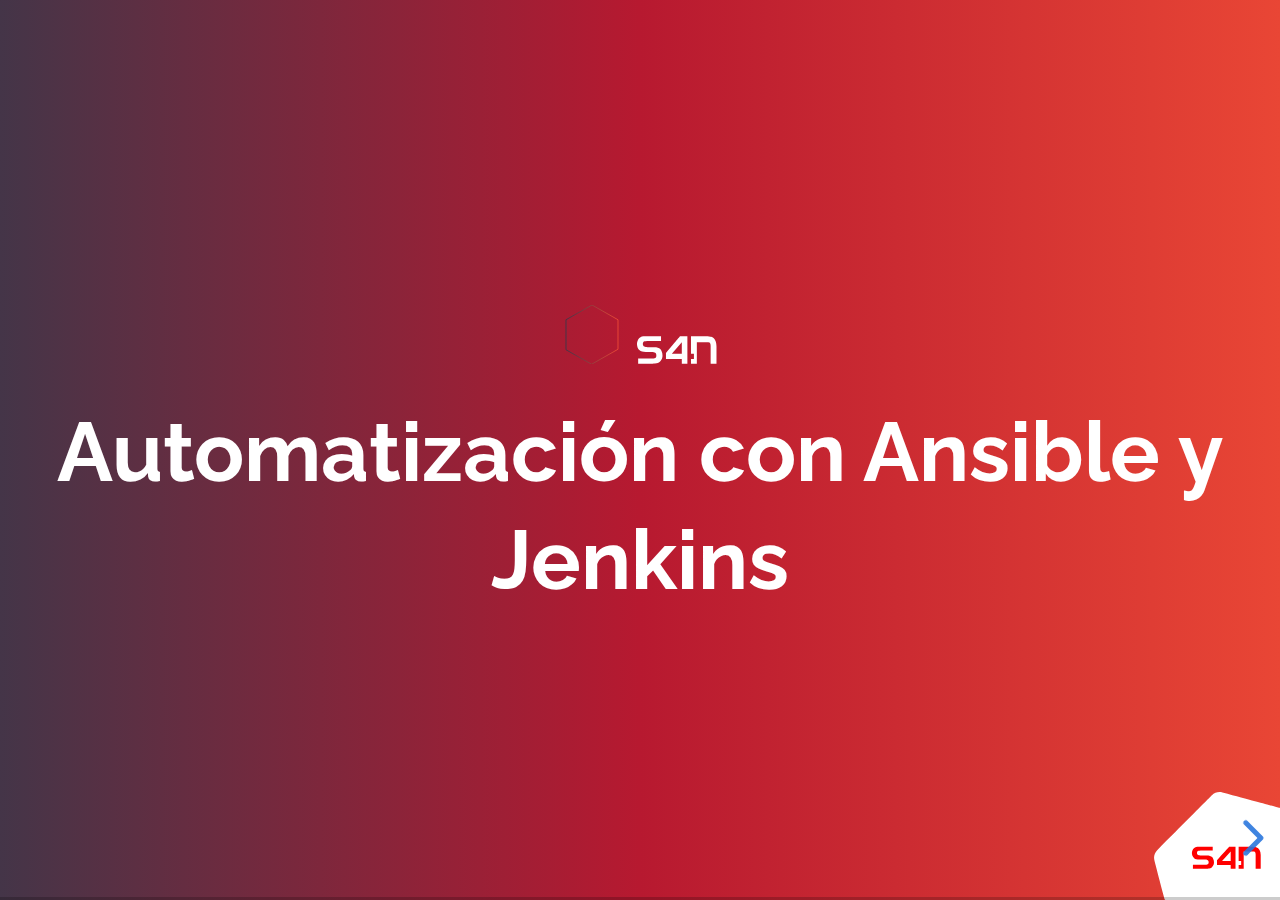
<file: slides/index.html>
<!doctype html>
<html>
	<head>
		<meta charset="utf-8">
		<meta name="viewport" content="width=device-width, initial-scale=1.0, maximum-scale=1.0, user-scalable=no">

		<title>S4N</title>

		<link rel="stylesheet" href="css/reveal.css">
		<link rel="stylesheet" href="css/theme/seven.css">

		<!-- Theme used for syntax highlighting of code -->
		<link rel="stylesheet" href="lib/css/zenburn.css">
		<link rel="stylesheet" href="custom/css/cssimages.css">

		<!-- Printing and PDF exports -->
		<script>
			var link = document.createElement( 'link' );
			link.rel = 'stylesheet';
			link.type = 'text/css';
			link.href = window.location.search.match( /print-pdf/gi ) ? 'css/print/pdf.css' : 'css/print/paper.css';
			document.getElementsByTagName( 'head' )[0].appendChild( link );
		</script>
	</head>
	<body>
		<div id="left"></div>
		<div id="right"></div>
		<div id="top"></div>
		<div id="bottom"></div>
		<div class="reveal">
			<div class="slides">

                <section data-background="url('images/logo_esquina_intro_end.svg'), linear-gradient(to right, #443548, #b71930, #e94635)" data-background-position="right bottom" data-background-repeat="no-repeat">
					<img class="no-border" width="5%" src="images/rombo.svg" />
					<img class="no-border" width="7%" src="images/s4n.svg" />
					<h2 class="white-font"><b>Automatización con Ansible y Jenkins</b></h2>
				</section>

                <!--Presentadores-->
                <section data-background="url('images/logo_esquina.svg')" data-background-position="right bottom" data-background-repeat="no-repeat">
                    <section>
                        <img style="float: left" class="no-border"  width="7%" src="images/rombo.svg" />
                        <h3 style="float: left">Presentadores</h3>
                    </section>
                    <section>
                        <h3>David Montaño</h3>
                        <p><ul>
                        <li>Linux fan</li>
                        <li>Share Knowledge!</li>
                        <li>*New message from David Montaño: We should learn Pony*</li>
                    </ul></p>
                        <img class="no-border" src="images/us/info-david.png" width="25%" />
                    </section>
                    <section>
                        <h3>Leonardo Quiñonez</h3>
                        <p><ul>
                        <li>Learn learn learn</li>
                        <li>Ops Expertise and hidden Iron Man </li>
                        <li>Maybe we have to think about Ops from the beginning</li>
                    </ul></p>
                        <img class="no-border" src="images/us/info-leonardo.png" width="25%" />
                    </section>
                    <section>
                        <h3>Natalia Parrado</h3>
                        <p><ul>
                        <li>"But but...can I bash-it?"</li>
                        <li>I need another alias</li>
                        <li>Kittens!!!</li>
                    </ul></p>
                        <img class="no-border" src="images/us/info-natalia.jpg" width="25%" />
                    </section>
                </section>

                <!--Contenido-->
                <section data-background="url('images/logo_esquina.svg')" data-background-position="right bottom" data-background-repeat="no-repeat">
                    <section>
                        <img style="float: left" class="no-border"  width="7%" src="images/rombo.svg" />
                        <h3 style="float: left">Contenido</h3>
                    </section>
                    <section>
                        <h3>De qué hablaremos?</h3>
                        <p><ul>
                        <li>Continuous Delivery</li>
                        <li>Deployment Pipelines</li>
                        <li>Jenkins</li>
                        <li>Ansible</li>
                    </ul></p>
                </section>
                </section>

                <!--Continuous Delivery-->
                <section data-background="url('images/logo_esquina.svg')" data-background-position="right bottom" data-background-repeat="no-repeat">
                    <section>
                        <img style="float: left" class="no-border"  width="7%" src="images/rombo.svg" />
                        <h3>Continuous Delivery</h3>
                        <p><ul>
                        <li>Source Code</li>
                        <li>Infrastructure as Code</li>
                        <li>Configuration Management</li>
                        <li>Data as Code</li>
                    </ul></p>
                    </section>
                    <section>
                        <h4>Source Code</h4>
                        <img class="no-border" width="100%" src="images/theory/repo-source-code.png" />
                    </section>
                    <section>
                        <h4>Infrastructure as Code</h4>
                        <ul style="font-size: 0.7em;">
                            <li>Ambientes manejados de forma programática</li>
                            <li>Procesos de despliegue repetibles</li>
                            <li>Menores errores</li>
                        </ul>
                        <img class="no-border" width="80%" src="images/theory/infra-as-code.png" />
                    </section>
                    <section>
                        <h4>Configuration Management</h4>
                        <ul style="font-size: 0.7em;">
                            <li>No es suficiente con aprovisionar recursos computacionales de forma repetible.</li>
                            <li>Necesitamos versionar cambios que se hacen por ambiente a nivel de configuración y que estos cambios sean los adecuados para nuestras aplicaciones.</li>
                        </ul>
                        <img class="no-border" width="80%" src="images/theory/config-as-code.png" />
                    </section>
                    <section>
                        <h4>Data as Code</h4>
                        <p>NPI</p>
                    </section>
                </section>

                <!--Pipelines-->
                <section data-background="url('images/logo_esquina.svg')" data-background-position="right bottom" data-background-repeat="no-repeat">

                    <section>
                        <img style="float: left" class="no-border"  width="7%" src="images/rombo.svg" />
                        <h3 style="float: left">Pipelines</h3>
                    </section>

                    <section>
                        <h3>Code Pipelines</h3>
                        <p style="font-size: 1.0em;">¿Qué nos permiten?</p>
                        <p><ul style="font-size: 0.7em;">
                        <li>Construir, probar y evolucionar sistemas de una forma predecible y controlada</li>
                        <li>Recibir una retroalimentación temprana sobre los errores que se puedan introducir en nuestro código</li>
                        <li>Pero se enfocan en equipos de desarrollo pricipalmente</li>
                    </ul></p>
                    </section>

                    <section>
                        <h3>Code Pipelines</h3>
                        <p style="font-size: 0.7em;">Esto ya no es suficiente</p>
                        <img class="no-border" width="100%" src="images/theory/ci-pipeline.png" />
                    </section>

                    <section>
                        <h3>Code Pipelines</h3>
                        <p style="font-size: 1.0em;">¿Qué sucede después de CI?</p>
                        <p><ul style="font-size: 0.7em;">
                        <li>Un porcentaje de pruebas manuales</li>
                        <li>Ambientes no controlados y no replicables</li>
                        <li>Ambientes que toman mucho tiempo en estar listos</li>
                        <li>Ambientes con alcance local muy diferentes a lo que podría ser producción</li>
                        <li>Requerimientos no funcionales?</li>
                    </ul></p>
                    </section>

                    <section>
                        <h3>Deployment Pipelines</h3>
                        <img class="no-border" width="100%" src="images/theory/deployment-pipeline.png" />
                    </section>

                </section>

                <!--Jenkins-->
                <section data-background="url('images/logo_esquina.svg')" data-background-position="right bottom" data-background-repeat="no-repeat">

                    <section>
                        <img style="float: left" class="no-border"  width="7%" src="images/rombo.svg" />
                        <h3 style="float: left">Jenkins</h3>
                    </section>

                    <section>
                        <h3>Plugins</h3>
                        <p style="font-size: 1.0em;">
                            Facilitan integración con varias herramientas
                        <ul style="font-size: 0.7em;">
                            <li>Desarrollo: gradle, ant, maven</li>
                            <li>Integración Contínua: pipelines</li>
                            <li>Despliegue Continuo: ssh</li>
                        </ul>
                        </p>
                    </section>

                    <section>
                        <h3>Interfaz Web Para Scripts</h3>
                        <p style="font-size: 0.8em;">
                            Ansible puede ser configurable por interfaz por ejemplo
                        </p>
                        <img class="no-border" width="100%" src="images/jenkins/ansible-plugin.png" />
                    </section>

                    <section>
                        <h3>Algunos problemas</h3>
                        <p style="float: left;font-size: 0.8em;">Versionamiento de lógica
                        <ul style="font-size: 0.7em;">
                            <li>¿Cómo deberían manejarse los backups?</li>
                            <li>¿Debería tenerse un repositorio con todos los archivos de Jenkins? 1G?</li>
                            <li>¿Si tenemos un repositorio con solamente los jobs cómo manejamos la configuración de plugins?</li>
                            <li>¿En qué medida se ve aumentada la complejidad del sistema cuando tenemos un despliegue en clúster?</li>
                            <li>Algunos plugins pueden usar bastante memoria RAM</li>
                        </ul>
                        <!--<img class="no-border" width="100%" src="images/jenkins/ansible-plugin.png" />-->
                        </p>
                    </section>

                </section>

                <!--Ansible-->
                <section data-background="url('images/logo_esquina.svg')" data-background-position="right bottom" data-background-repeat="no-repeat">

                    <section>
                        <img style="float: left" class="no-border"  width="7%" src="images/rombo.svg" />
                        <h3 style="float: left">Ansible</h3>
                    </section>

                    <section>
                        <h3>Configuration as Code</h3>
                        <p style="font-size: 1.0em;">
                        <ul style="font-size: 0.7em;">
                            <li>Configuración de servidores remotos desde un host central</li>
                            <li>SSH y Python (no usa agentes)</li>
                            <li>Definimos playbooks en formato YAML</li>
                        </ul>
                        </p>
                        <img class="no-border" src="images/ansible/ansible-definition.png" width="70%" />
                    </section>

                    <section>
                        <h3>Inventarios</h3>
                        <p style="font-size: 1.0em;">
                        <ul style="font-size: 0.7em;">
                            <li>Nos permiten definir hosts sobre los que se ejecutan las tareas</li>
                            <li>Podemos agrupar esos hosts en grupos</li>
                            <li>Estáticos o dinámicos (por ejemplo cuando usamos ansible con servidores en la nube)</li>
                        </ul>
                        </p>
                        <img class="no-border" src="images/ansible/ansible-inventories.png" width="60%" />
                    </section>

                    <section>
                        <h3>Variables</h3>
                        <p style="font-size: 1.0em;">
                        <ul style="font-size: 0.7em;">
                            <li>Declaradas globalmente</li>
                            <li>Declaradas por grupo específico</li>
                            <li>Declaradas por host</li>
                            <li>Declaradas en playbooks</li>
                        </ul>
                        </p>
                        <img class="no-border" src="images/ansible/ansible-variables.png" width="100%" />
                    </section>

                    <section>
                        <h3>Playbooks, Roles y Tasks</h3>
                        <p style="font-size: 1.0em;">
                        <ul style="font-size: 0.7em;">
                            <li>Los playbooks son archivos .yml</li>
                            <li>Un playbook agrupa un conjunto de tareas</li>
                            <li>Un playbook define en qué hosts se ejecutan esas tareas</li>
                            <li>Las tareas pueden estar agrupadas en roles (reusabilidad) </li>
                        </ul>
                        </p>
                        <img class="no-border" src="images/ansible/ansible-play-roles-tasks.png" width="50%" />
                    </section>

                </section>

                <!--Alcance de lab-->

                <section data-background="url('images/logo_esquina.svg')" data-background-position="right bottom" data-background-repeat="no-repeat">

                    <section>
                        <img style="float: left" class="no-border"  width="7%" src="images/rombo.svg" />
                        <h3 style="float: left">Demo</h3>
                    </section>

                    <section>
                        <h3>Qué vamos a hacer</h3>
                        <p style="font-size: 1.0em;">
                        <ul style="font-size: 0.7em;">
                        <li>Configuración de blah blah blah blah</li>
                        <li>Más blah blah blah</li>
                        </ul>
                        </p>
                        <!--Deberíamos incluir una imagen de lo que esperamos que quede-->
                    </section>

                    <section>
                        <h3>Inventarios</h3>
                        <p style="font-size: 1.0em;">
                        <ul style="font-size: 0.7em;">
                        <li>Nos permiten definir hosts sobre los que se ejecutan las tareas</li>
                        <li>Podemos agrupar esos hosts en grupos</li>
                        <li>Estáticos o dinámicos (por ejemplo cuando usamos ansible con servidores en la nube)</li>
                        </ul>
                        </p>
                        <img class="no-border" src="images/ansible/ansible-inventories.png" width="60%" />
                    </section>

                    <section>
                        <h3>Variables</h3>
                        <p style="font-size: 1.0em;">
                        <ul style="font-size: 0.7em;">
                            <li>Declaradas globalmente</li>
                            <li>Declaradas por grupo específico</li>
                            <li>Declaradas por host</li>
                            <li>Declaradas en playbooks</li>
                        </ul>
                        </p>
                        <img class="no-border" src="images/ansible/ansible-variables.png" width="100%" />
                    </section>

                    <section>
                        <h3>Playbooks, Roles y Tasks</h3>
                        <p style="font-size: 1.0em;">
                        <ul style="font-size: 0.7em;">
                        <li>Los playbooks son archivos .yml</li>
                        <li>Un playbook agrupa un conjunto de tareas</li>
                        <li>Un playbook define en qué hosts se ejecutan esas tareas</li>
                        <li>Las tareas pueden estar agrupadas en roles (reusabilidad) </li>
                        </ul>
                        </p>
                        <img class="no-border" src="images/ansible/ansible-play-roles-tasks.png" width="50%" />
                    </section>

                </section>

                <!--De aqui en adelante nein-->
				<section data-background="url('images/logo_esquina_intro_end.svg'), linear-gradient(to right, #443548, #b71930, #e94635)" data-background-position="right bottom" data-background-repeat="no-repeat">
					<h1 class="white-font">End</h1>
				</section>

			</div>
		</div>

		<script src="lib/js/head.min.js"></script>
		<script src="js/reveal.js"></script>

		<script>
			// More info about config & dependencies:
			// - https://github.com/hakimel/reveal.js#configuration
			// - https://github.com/hakimel/reveal.js#dependencies
			Reveal.initialize({
				defaultTiming: 120,
				zoomKey: 'shift',
				multiplex: {
					// Example values. To generate your own, see the socket.io server instructions.
					secret: '15173156059638405765', // Obtained from the socket.io server. Gives this (the master) control of the presentation
					id: 'f01ffe0db2f20583', // Obtained from socket.io server
					url: 'http://192.168.6.50:1948' // Location of socket.io server
				},
				dependencies: [
					{ src: 'plugin/markdown/marked.js' },
					{ src: 'plugin/markdown/markdown.js' },
					{ src: 'plugin/zoom-js/zoom.js', async: true },
					{ src: 'plugin/highlight/highlight.js', async: true, callback: function() { hljs.initHighlightingOnLoad(); } },
					{ src: '//cdn.socket.io/socket.io-1.3.5.js', async: true },
					{ src: 'plugin/multiplex/master.js', async: true },
					{ src: 'plugin/notes-server/client.js', async: true },
					{ src: 'plugin/notes/notes.js', async: true }
				]
			});
		</script>
	</body>
</html>
</file>
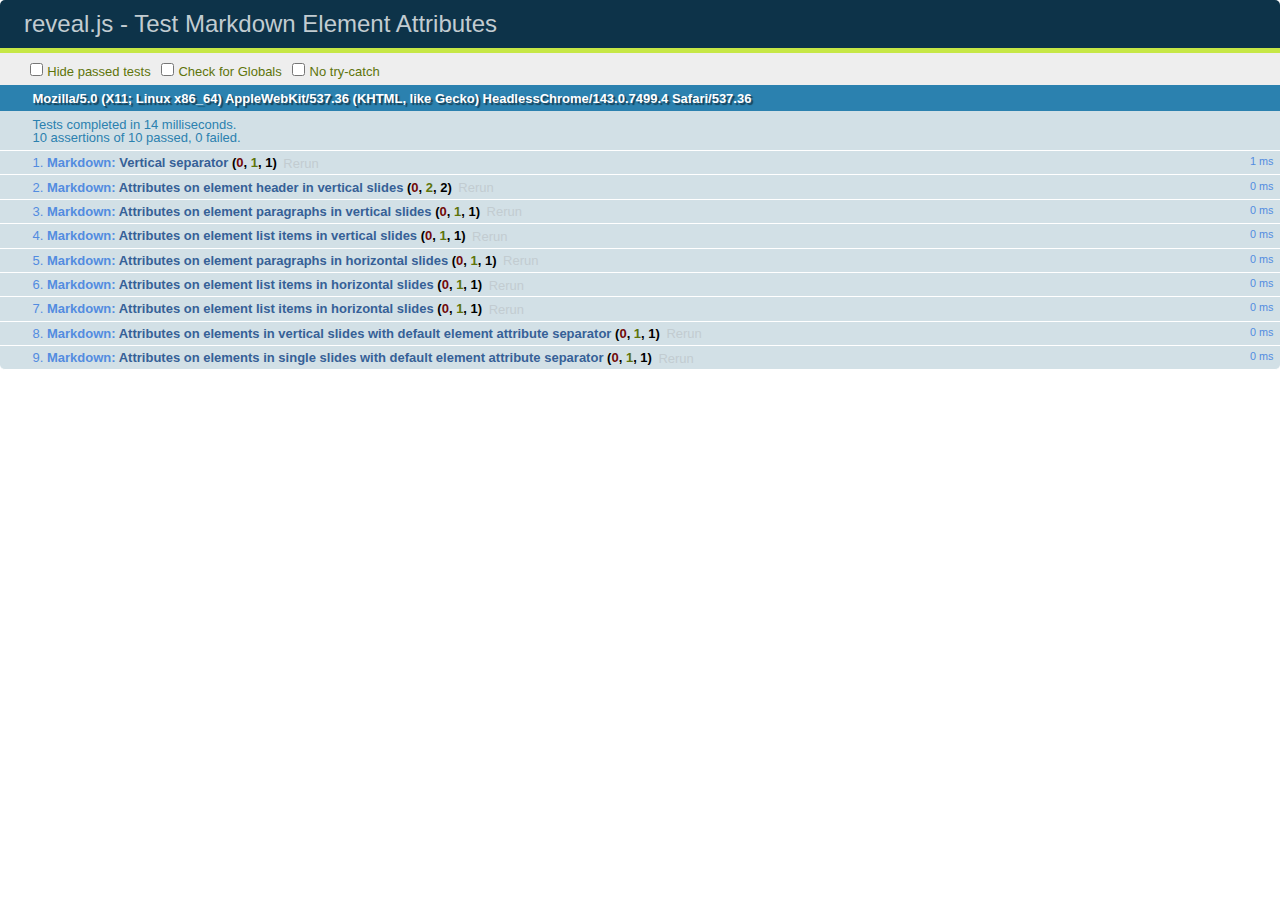
<file: slides/test/test-markdown-element-attributes.html>
<!doctype html>
<html lang="en">

	<head>
		<meta charset="utf-8">

		<title>reveal.js - Test Markdown Element Attributes</title>

		<link rel="stylesheet" href="../css/reveal.css">
		<link rel="stylesheet" href="qunit-1.12.0.css">
	</head>

	<body style="overflow: auto;">

		<div id="qunit"></div>
		<div id="qunit-fixture"></div>

		<div class="reveal" style="display: none;">

			<div class="slides">

				<!-- <section data-markdown="example.md" data-separator="^\n\n\n" data-separator-vertical="^\n\n"></section> -->

				<!-- Slides are separated by newline + three dashes + newline, vertical slides identical but two dashes -->
				<section data-markdown data-separator="^\n---\n$" data-separator-vertical="^\n--\n$" data-element-attributes="{_\s*?([^}]+?)}">>
					<script type="text/template">
						## Slide 1.1
						<!-- {_class="fragment fade-out" data-fragment-index="1"} -->

						--

						## Slide 1.2
						<!-- {_class="fragment shrink"} -->

						Paragraph 1
						<!-- {_class="fragment grow"} -->

						Paragraph 2
						<!-- {_class="fragment grow"} -->

						- list item 1 <!-- {_class="fragment grow"} -->
						- list item 2 <!-- {_class="fragment grow"} -->
						- list item 3 <!-- {_class="fragment grow"} -->


						---

						## Slide 2


						Paragraph 1.2  
						multi-line <!-- {_class="fragment highlight-red"} -->

						Paragraph 2.2 <!-- {_class="fragment highlight-red"} -->

						Paragraph 2.3 <!-- {_class="fragment highlight-red"} -->

						Paragraph 2.4 <!-- {_class="fragment highlight-red"} -->

						- list item 1 <!-- {_class="fragment highlight-green"} -->
						- list item 2<!-- {_class="fragment highlight-green"} -->
						- list item 3<!-- {_class="fragment highlight-green"} -->
						- list item 4
						<!-- {_class="fragment highlight-green"} -->
						- list item 5<!-- {_class="fragment highlight-green"} -->

						Test

						![Example Picture](examples/assets/image2.png)
						<!-- {_class="reveal stretch"} -->

					</script>
				</section>



				<section 	data-markdown data-separator="^\n\n\n"
									data-separator-vertical="^\n\n"
									data-separator-notes="^Note:"
									data-charset="utf-8">
					<script type="text/template">
						# Test attributes in Markdown with default separator
						## Slide 1 Def <!-- .element: class="fragment highlight-red" data-fragment-index="1" -->


						## Slide 2 Def
						<!-- .element: class="fragment highlight-red" -->

					</script>
				</section>

				<section data-markdown>
				  <script type="text/template">
					## Hello world
					A paragraph
					<!-- .element: class="fragment highlight-blue" -->
				  </script>
				</section>

				<section data-markdown>
				  <script type="text/template">
					## Hello world

					Multiple  
					Line
					<!-- .element: class="fragment highlight-blue" -->
				  </script>
				</section>

				<section data-markdown>
				  <script type="text/template">
					## Hello world

					Test<!-- .element: class="fragment highlight-blue" -->

					More Test
				  </script>
				</section>


			</div>

		</div>

		<script src="../lib/js/head.min.js"></script>
		<script src="../js/reveal.js"></script>
		<script src="../plugin/markdown/marked.js"></script>
		<script src="../plugin/markdown/markdown.js"></script>
		<script src="qunit-1.12.0.js"></script>

		<script src="test-markdown-element-attributes.js"></script>

	</body>
</html>
</file>
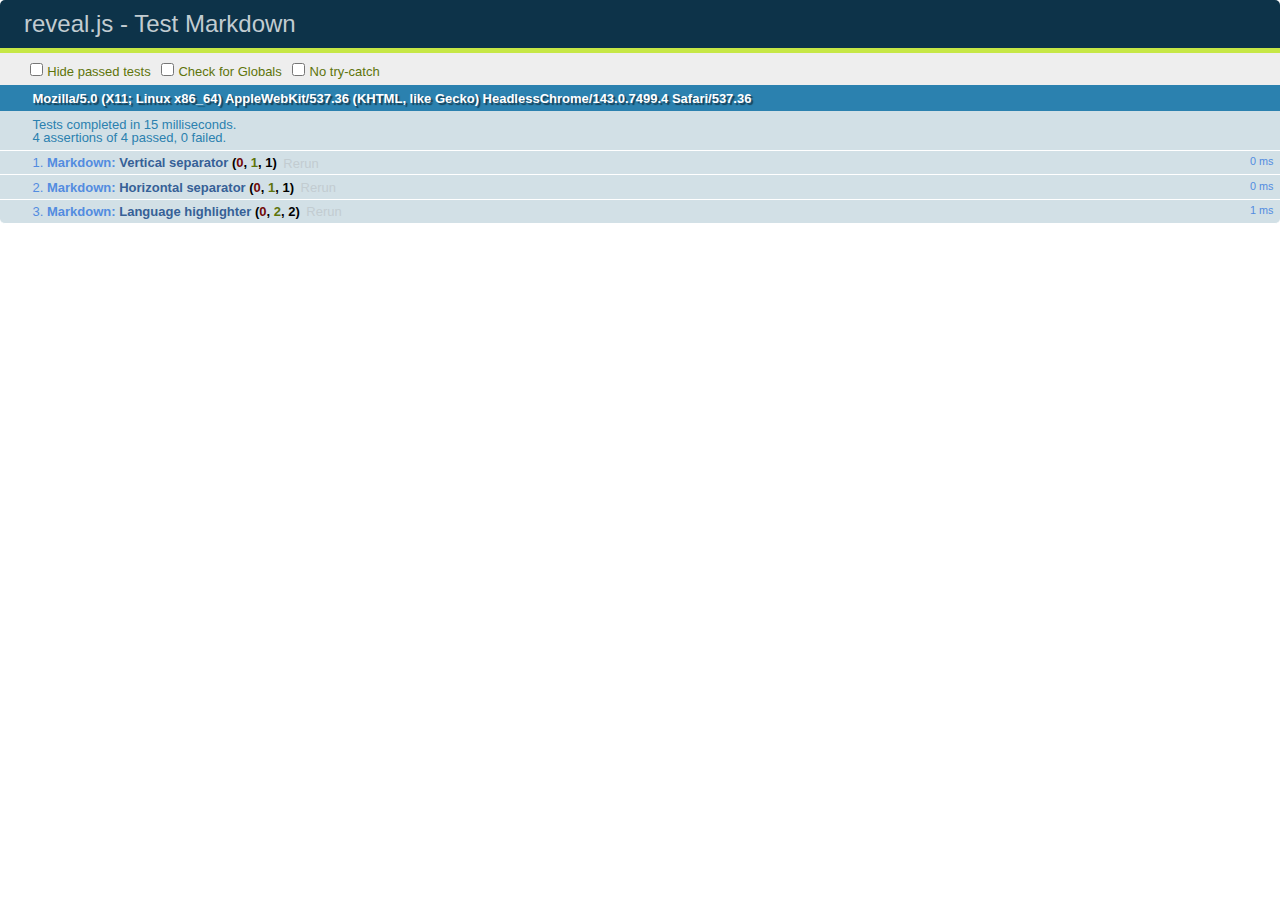
<file: slides/test/test-markdown-external.html>
<!doctype html>
<html lang="en">

	<head>
		<meta charset="utf-8">

		<title>reveal.js - Test Markdown</title>

		<link rel="stylesheet" href="../css/reveal.css">
		<link rel="stylesheet" href="qunit-1.12.0.css">
	</head>

	<body style="overflow: auto;">

		<div id="qunit"></div>
  		<div id="qunit-fixture"></div>

		<div class="reveal" style="display: none;">

			<div class="slides">
				<section data-markdown="simple.md" data-separator="^\n\n\n" data-separator-vertical="^\n\n"></section>
			</div>

		</div>

		<script src="../lib/js/head.min.js"></script>
		<script src="../js/reveal.js"></script>
		<script src="../plugin/highlight/highlight.js"></script>
		<script src="../plugin/markdown/marked.js"></script>
		<script src="../plugin/markdown/markdown.js"></script>
		<script src="qunit-1.12.0.js"></script>

		<script src="test-markdown-external.js"></script>

	</body>
</html>
</file>
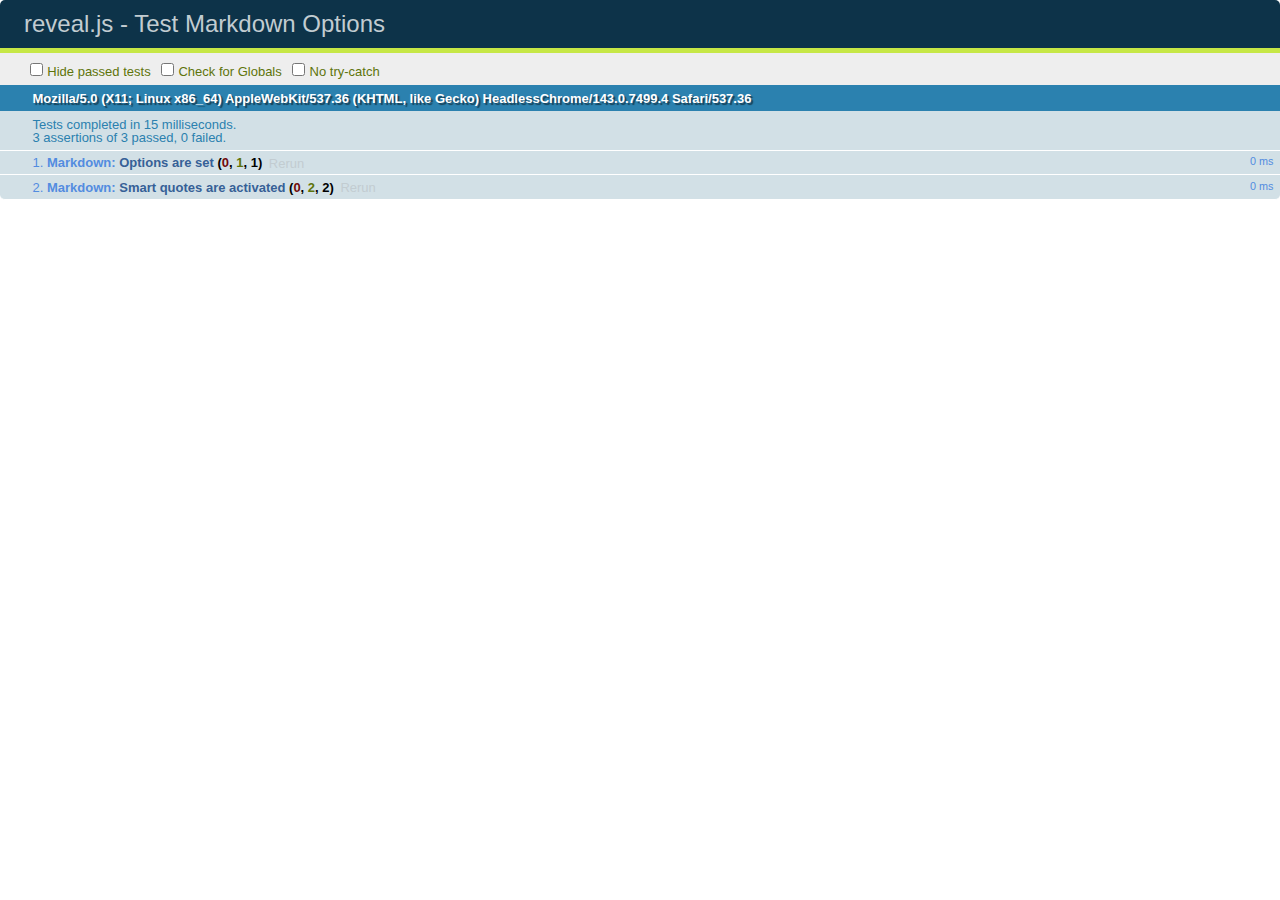
<file: slides/test/test-markdown-options.html>
<!doctype html>
<html lang="en">

	<head>
		<meta charset="utf-8">

		<title>reveal.js - Test Markdown Options</title>

		<link rel="stylesheet" href="../css/reveal.css">
		<link rel="stylesheet" href="qunit-1.12.0.css">
	</head>

	<body style="overflow: auto;">

		<div id="qunit"></div>
		<div id="qunit-fixture"></div>

		<div class="reveal" style="display: none;">

			<div class="slides">

				<section data-markdown>
					<script type="text/template">
						## Testing Markdown Options

						This "slide" should contain 'smart' quotes.
					</script>
				</section>

			</div>

		</div>

		<script src="../lib/js/head.min.js"></script>
		<script src="../js/reveal.js"></script>
		<script src="qunit-1.12.0.js"></script>

		<script src="test-markdown-options.js"></script>

	</body>
</html>
</file>
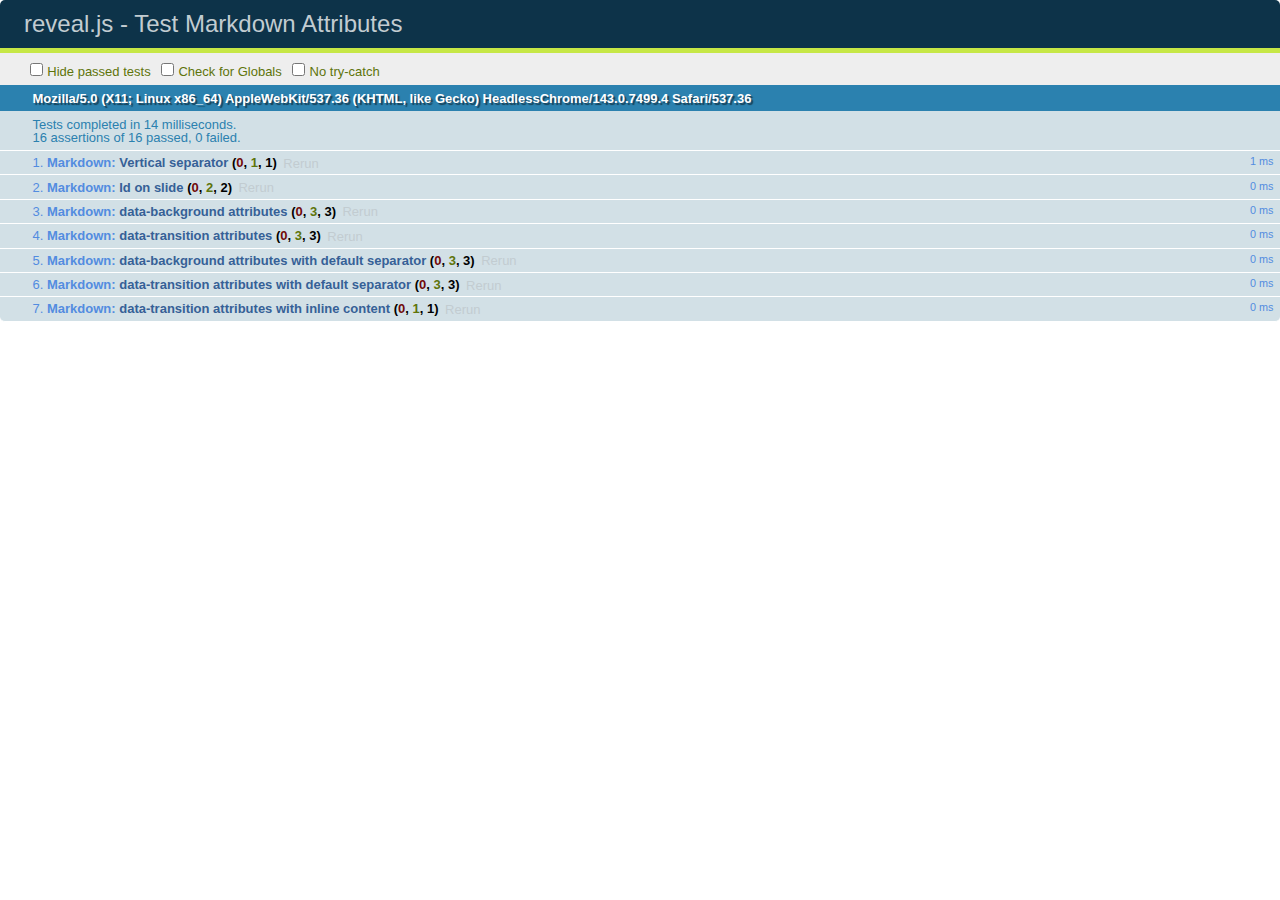
<file: slides/test/test-markdown-slide-attributes.html>
<!doctype html>
<html lang="en">

	<head>
		<meta charset="utf-8">

		<title>reveal.js - Test Markdown Attributes</title>

		<link rel="stylesheet" href="../css/reveal.css">
		<link rel="stylesheet" href="qunit-1.12.0.css">
	</head>

	<body style="overflow: auto;">

		<div id="qunit"></div>
		<div id="qunit-fixture"></div>

		<div class="reveal" style="display: none;">

			<div class="slides">

				<!-- <section data-markdown="example.md" data-separator="^\n\n\n" data-separator-vertical="^\n\n"></section> -->

				<!-- Slides are separated by three lines, vertical slides by two lines, attributes are one any line starting with (spaces and) two dashes -->
				<section 	data-markdown data-separator="^\n\n\n"
									data-separator-vertical="^\n\n"
									data-separator-notes="^Note:"
									data-attributes="--\s(.*?)$"
									data-charset="utf-8">
					<script type="text/template">
						# Test attributes in Markdown
						## Slide 1



						## Slide 2
						<!-- -- id="slide2" data-transition="zoom" data-background="#A0C66B" -->


						## Slide 2.1
						<!-- -- data-background="#ff0000" data-transition="fade" -->


						## Slide 2.2
						[Link to Slide2](#/slide2)



						## Slide 3
						<!-- -- data-transition="zoom" data-background="#C6916B" -->



						## Slide 4
					</script>
				</section>

				<section 	data-markdown data-separator="^\n\n\n"
									data-separator-vertical="^\n\n"
									data-separator-notes="^Note:"
									data-charset="utf-8">
					<script type="text/template">
						# Test attributes in Markdown with default separator
						## Slide 1 Def



						## Slide 2 Def
						<!-- .slide: id="slide2def" data-transition="concave" data-background="#A7C66B" -->


						## Slide 2.1 Def
						<!-- .slide: data-background="#f70000" data-transition="page" -->


						## Slide 2.2 Def
						[Link to Slide2](#/slide2def)



						## Slide 3 Def
						<!-- .slide: data-transition="concave" data-background="#C7916B" -->



						## Slide 4
					</script>
				</section>

				<section data-markdown>
					<script type="text/template">
						<!-- .slide: data-background="#ff0000" -->
						## Hello world
					</script>
				</section>

				<section data-markdown>
					<script type="text/template">
						## Hello world
						<!-- .slide: data-background="#ff0000" -->
					</script>
				</section>

				<section data-markdown>
					<script type="text/template">
						## Hello world

						Test
						<!-- .slide: data-background="#ff0000" -->

						More Test
					</script>
				</section>

			</div>

		</div>

		<script src="../lib/js/head.min.js"></script>
		<script src="../js/reveal.js"></script>
		<script src="../plugin/markdown/marked.js"></script>
		<script src="../plugin/markdown/markdown.js"></script>
		<script src="qunit-1.12.0.js"></script>

		<script src="test-markdown-slide-attributes.js"></script>

	</body>
</html>
</file>
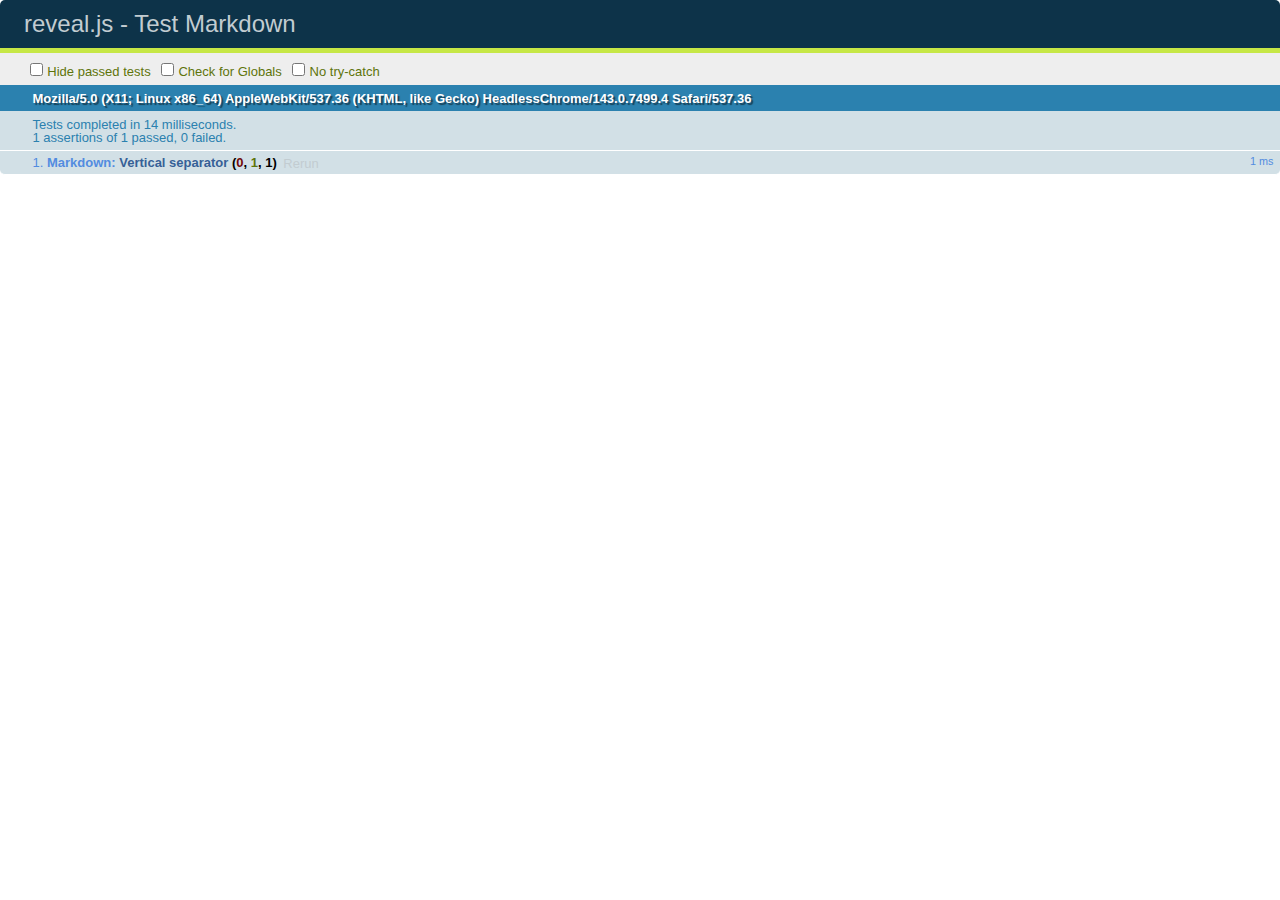
<file: slides/test/test-markdown.html>
<!doctype html>
<html lang="en">

	<head>
		<meta charset="utf-8">

		<title>reveal.js - Test Markdown</title>

		<link rel="stylesheet" href="../css/reveal.css">
		<link rel="stylesheet" href="qunit-1.12.0.css">
	</head>

	<body style="overflow: auto;">

		<div id="qunit"></div>
		<div id="qunit-fixture"></div>

		<div class="reveal" style="display: none;">

			<div class="slides">

				<!-- <section data-markdown="example.md" data-separator="^\n\n\n" data-separator-vertical="^\n\n"></section> -->

				<!-- Slides are separated by newline + three dashes + newline, vertical slides identical but two dashes -->
				<section data-markdown data-separator="^\n---\n$" data-separator-vertical="^\n--\n$">
					<script type="text/template">
						## Slide 1.1

						--

						## Slide 1.2

						---

						## Slide 2
					</script>
				</section>

			</div>

		</div>

		<script src="../lib/js/head.min.js"></script>
		<script src="../js/reveal.js"></script>
		<script src="../plugin/markdown/marked.js"></script>
		<script src="../plugin/markdown/markdown.js"></script>
		<script src="qunit-1.12.0.js"></script>

		<script src="test-markdown.js"></script>

	</body>
</html>
</file>
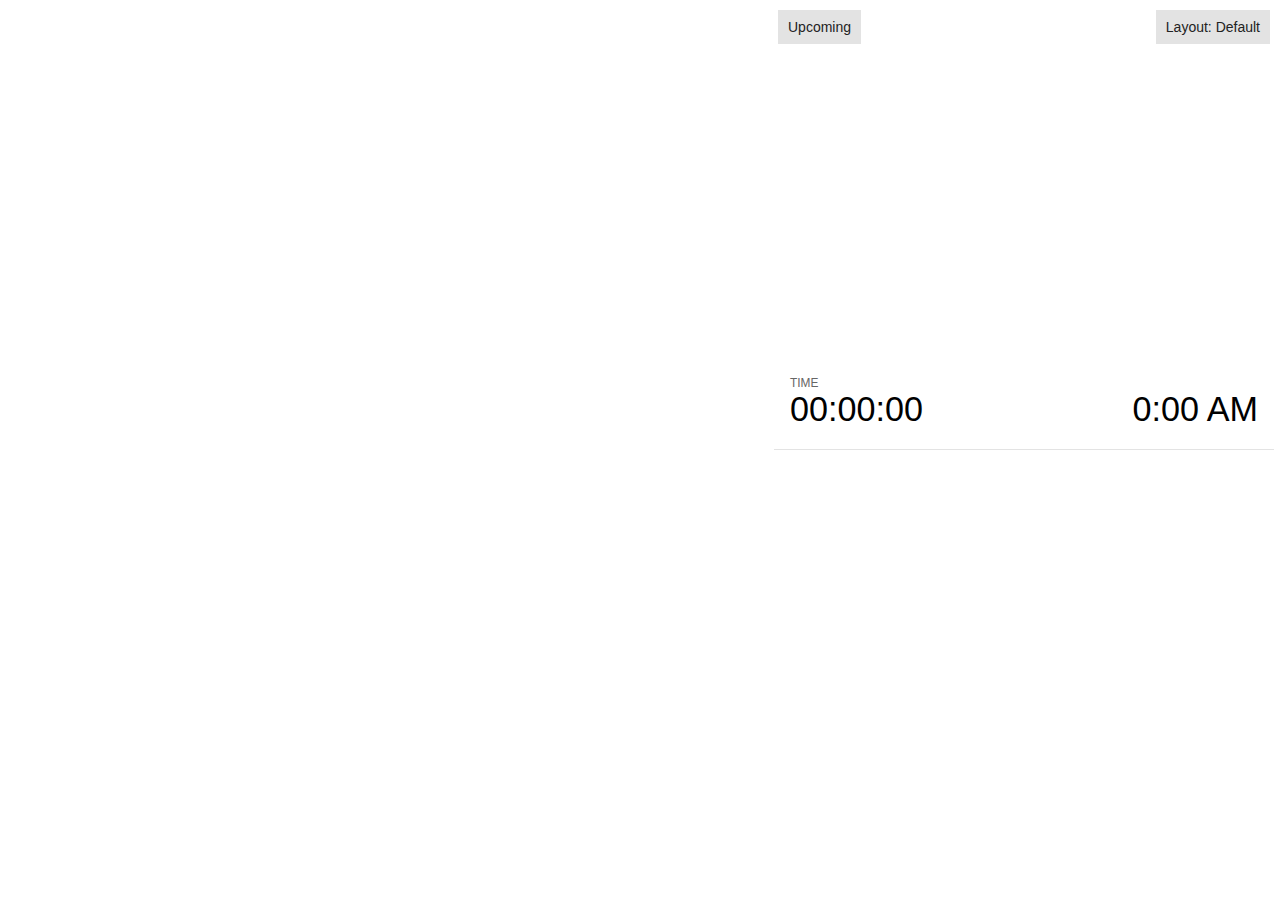
<file: slides/plugin/notes/notes.html>
<!doctype html>
<html lang="en">
	<head>
		<meta charset="utf-8">

		<title>reveal.js - Slide Notes</title>

		<style>
			body {
				font-family: Helvetica;
				font-size: 18px;
			}

			#current-slide,
			#upcoming-slide,
			#speaker-controls {
				padding: 6px;
				box-sizing: border-box;
				-moz-box-sizing: border-box;
			}

			#current-slide iframe,
			#upcoming-slide iframe {
				width: 100%;
				height: 100%;
				border: 1px solid #ddd;
			}

			#current-slide .label,
			#upcoming-slide .label {
				position: absolute;
				top: 10px;
				left: 10px;
				z-index: 2;
			}

			.overlay-element {
				height: 34px;
				line-height: 34px;
				padding: 0 10px;
				text-shadow: none;
				background: rgba( 220, 220, 220, 0.8 );
				color: #222;
				font-size: 14px;
			}

			.overlay-element.interactive:hover {
				background: rgba( 220, 220, 220, 1 );
			}

			#current-slide {
				position: absolute;
				width: 60%;
				height: 100%;
				top: 0;
				left: 0;
				padding-right: 0;
			}

			#upcoming-slide {
				position: absolute;
				width: 40%;
				height: 40%;
				right: 0;
				top: 0;
			}

			/* Speaker controls */
			#speaker-controls {
				position: absolute;
				top: 40%;
				right: 0;
				width: 40%;
				height: 60%;
				overflow: auto;
				font-size: 18px;
			}

				.speaker-controls-time.hidden,
				.speaker-controls-notes.hidden {
					display: none;
				}

				.speaker-controls-time .label,
				.speaker-controls-pace .label,
				.speaker-controls-notes .label {
					text-transform: uppercase;
					font-weight: normal;
					font-size: 0.66em;
					color: #666;
					margin: 0;
				}

				.speaker-controls-time, .speaker-controls-pace {
					border-bottom: 1px solid rgba( 200, 200, 200, 0.5 );
					margin-bottom: 10px;
					padding: 10px 16px;
					padding-bottom: 20px;
					cursor: pointer;
				}

				.speaker-controls-time .reset-button {
					opacity: 0;
					float: right;
					color: #666;
					text-decoration: none;
				}
				.speaker-controls-time:hover .reset-button {
					opacity: 1;
				}

				.speaker-controls-time .timer,
				.speaker-controls-time .clock {
					width: 50%;
				}

				.speaker-controls-time .timer,
				.speaker-controls-time .clock,
				.speaker-controls-time .pacing .hours-value,
				.speaker-controls-time .pacing .minutes-value,
				.speaker-controls-time .pacing .seconds-value {
					font-size: 1.9em;
				}

				.speaker-controls-time .timer {
					float: left;
				}

				.speaker-controls-time .clock {
					float: right;
					text-align: right;
				}

				.speaker-controls-time span.mute {
					opacity: 0.3;
				}

				.speaker-controls-time .pacing-title {
					margin-top: 5px;
				}

				.speaker-controls-time .pacing.ahead {
					color: blue;
				}

				.speaker-controls-time .pacing.on-track {
					color: green;
				}

				.speaker-controls-time .pacing.behind {
					color: red;
				}

				.speaker-controls-notes {
					padding: 10px 16px;
				}

				.speaker-controls-notes .value {
					margin-top: 5px;
					line-height: 1.4;
					font-size: 1.2em;
				}

			/* Layout selector */
			#speaker-layout {
				position: absolute;
				top: 10px;
				right: 10px;
				color: #222;
				z-index: 10;
			}
				#speaker-layout select {
					position: absolute;
					width: 100%;
					height: 100%;
					top: 0;
					left: 0;
					border: 0;
					box-shadow: 0;
					cursor: pointer;
					opacity: 0;

					font-size: 1em;
					background-color: transparent;

					-moz-appearance: none;
					-webkit-appearance: none;
					-webkit-tap-highlight-color: rgba(0, 0, 0, 0);
				}

				#speaker-layout select:focus {
					outline: none;
					box-shadow: none;
				}

			.clear {
				clear: both;
			}

			/* Speaker layout: Wide */
			body[data-speaker-layout="wide"] #current-slide,
			body[data-speaker-layout="wide"] #upcoming-slide {
				width: 50%;
				height: 45%;
				padding: 6px;
			}

			body[data-speaker-layout="wide"] #current-slide {
				top: 0;
				left: 0;
			}

			body[data-speaker-layout="wide"] #upcoming-slide {
				top: 0;
				left: 50%;
			}

			body[data-speaker-layout="wide"] #speaker-controls {
				top: 45%;
				left: 0;
				width: 100%;
				height: 50%;
				font-size: 1.25em;
			}

			/* Speaker layout: Tall */
			body[data-speaker-layout="tall"] #current-slide,
			body[data-speaker-layout="tall"] #upcoming-slide {
				width: 45%;
				height: 50%;
				padding: 6px;
			}

			body[data-speaker-layout="tall"] #current-slide {
				top: 0;
				left: 0;
			}

			body[data-speaker-layout="tall"] #upcoming-slide {
				top: 50%;
				left: 0;
			}

			body[data-speaker-layout="tall"] #speaker-controls {
				padding-top: 40px;
				top: 0;
				left: 45%;
				width: 55%;
				height: 100%;
				font-size: 1.25em;
			}

			/* Speaker layout: Notes only */
			body[data-speaker-layout="notes-only"] #current-slide,
			body[data-speaker-layout="notes-only"] #upcoming-slide {
				display: none;
			}

			body[data-speaker-layout="notes-only"] #speaker-controls {
				padding-top: 40px;
				top: 0;
				left: 0;
				width: 100%;
				height: 100%;
				font-size: 1.25em;
			}

			@media screen and (max-width: 1080px) {
				body[data-speaker-layout="default"] #speaker-controls {
					font-size: 16px;
				}
			}

			@media screen and (max-width: 900px) {
				body[data-speaker-layout="default"] #speaker-controls {
					font-size: 14px;
				}
			}

			@media screen and (max-width: 800px) {
				body[data-speaker-layout="default"] #speaker-controls {
					font-size: 12px;
				}
			}

		</style>
	</head>

	<body>

		<div id="current-slide"></div>
		<div id="upcoming-slide"><span class="overlay-element label">Upcoming</span></div>
		<div id="speaker-controls">
			<div class="speaker-controls-time">
				<h4 class="label">Time <span class="reset-button">Click to Reset</span></h4>
				<div class="clock">
					<span class="clock-value">0:00 AM</span>
				</div>
				<div class="timer">
					<span class="hours-value">00</span><span class="minutes-value">:00</span><span class="seconds-value">:00</span>
				</div>
				<div class="clear"></div>

				<h4 class="label pacing-title" style="display: none">Pacing – Time to finish current slide</h4>
				<div class="pacing" style="display: none">
					<span class="hours-value">00</span><span class="minutes-value">:00</span><span class="seconds-value">:00</span>
				</div>
			</div>

			<div class="speaker-controls-notes hidden">
				<h4 class="label">Notes</h4>
				<div class="value"></div>
			</div>
		</div>
		<div id="speaker-layout" class="overlay-element interactive">
			<span class="speaker-layout-label"></span>
			<select class="speaker-layout-dropdown"></select>
		</div>

		<script src="../../plugin/markdown/marked.js"></script>
		<script>

			(function() {

				var notes,
					notesValue,
					currentState,
					currentSlide,
					upcomingSlide,
					layoutLabel,
					layoutDropdown,
					connected = false;

				var SPEAKER_LAYOUTS = {
					'default': 'Default',
					'wide': 'Wide',
					'tall': 'Tall',
					'notes-only': 'Notes only'
				};

				setupLayout();

				window.addEventListener( 'message', function( event ) {

					var data = JSON.parse( event.data );

					// The overview mode is only useful to the reveal.js instance
					// where navigation occurs so we don't sync it
					if( data.state ) delete data.state.overview;

					// Messages sent by the notes plugin inside of the main window
					if( data && data.namespace === 'reveal-notes' ) {
						if( data.type === 'connect' ) {
							handleConnectMessage( data );
						}
						else if( data.type === 'state' ) {
							handleStateMessage( data );
						}
					}
					// Messages sent by the reveal.js inside of the current slide preview
					else if( data && data.namespace === 'reveal' ) {
						if( /ready/.test( data.eventName ) ) {
							// Send a message back to notify that the handshake is complete
							window.opener.postMessage( JSON.stringify({ namespace: 'reveal-notes', type: 'connected'} ), '*' );
						}
						else if( /slidechanged|fragmentshown|fragmenthidden|paused|resumed/.test( data.eventName ) && currentState !== JSON.stringify( data.state ) ) {

							window.opener.postMessage( JSON.stringify({ method: 'setState', args: [ data.state ]} ), '*' );

						}
					}

				} );

				/**
				 * Called when the main window is trying to establish a
				 * connection.
				 */
				function handleConnectMessage( data ) {

					if( connected === false ) {
						connected = true;

						setupIframes( data );
						setupKeyboard();
						setupNotes();
						setupTimer();
					}

				}

				/**
				 * Called when the main window sends an updated state.
				 */
				function handleStateMessage( data ) {

					// Store the most recently set state to avoid circular loops
					// applying the same state
					currentState = JSON.stringify( data.state );

					// No need for updating the notes in case of fragment changes
					if ( data.notes ) {
						notes.classList.remove( 'hidden' );
						notesValue.style.whiteSpace = data.whitespace;
						if( data.markdown ) {
							notesValue.innerHTML = marked( data.notes );
						}
						else {
							notesValue.innerHTML = data.notes;
						}
					}
					else {
						notes.classList.add( 'hidden' );
					}

					// Update the note slides
					currentSlide.contentWindow.postMessage( JSON.stringify({ method: 'setState', args: [ data.state ] }), '*' );
					upcomingSlide.contentWindow.postMessage( JSON.stringify({ method: 'setState', args: [ data.state ] }), '*' );
					upcomingSlide.contentWindow.postMessage( JSON.stringify({ method: 'next' }), '*' );

				}

				// Limit to max one state update per X ms
				handleStateMessage = debounce( handleStateMessage, 200 );

				/**
				 * Forward keyboard events to the current slide window.
				 * This enables keyboard events to work even if focus
				 * isn't set on the current slide iframe.
				 */
				function setupKeyboard() {

					document.addEventListener( 'keydown', function( event ) {
						currentSlide.contentWindow.postMessage( JSON.stringify({ method: 'triggerKey', args: [ event.keyCode ] }), '*' );
					} );

				}

				/**
				 * Creates the preview iframes.
				 */
				function setupIframes( data ) {

					var params = [
						'receiver',
						'progress=false',
						'history=false',
						'transition=none',
						'autoSlide=0',
						'backgroundTransition=none'
					].join( '&' );

					var urlSeparator = /\?/.test(data.url) ? '&' : '?';
					var hash = '#/' + data.state.indexh + '/' + data.state.indexv;
					var currentURL = data.url + urlSeparator + params + '&postMessageEvents=true' + hash;
					var upcomingURL = data.url + urlSeparator + params + '&controls=false' + hash;

					currentSlide = document.createElement( 'iframe' );
					currentSlide.setAttribute( 'width', 1280 );
					currentSlide.setAttribute( 'height', 1024 );
					currentSlide.setAttribute( 'src', currentURL );
					document.querySelector( '#current-slide' ).appendChild( currentSlide );

					upcomingSlide = document.createElement( 'iframe' );
					upcomingSlide.setAttribute( 'width', 640 );
					upcomingSlide.setAttribute( 'height', 512 );
					upcomingSlide.setAttribute( 'src', upcomingURL );
					document.querySelector( '#upcoming-slide' ).appendChild( upcomingSlide );

				}

				/**
				 * Setup the notes UI.
				 */
				function setupNotes() {

					notes = document.querySelector( '.speaker-controls-notes' );
					notesValue = document.querySelector( '.speaker-controls-notes .value' );

				}

				function getTimings() {

					var slides = Reveal.getSlides();
					var defaultTiming = Reveal.getConfig().defaultTiming;
					if (defaultTiming == null) {
						return null;
					}
					var timings = [];
					for ( var i in slides ) {
						var slide = slides[i];
						var timing = defaultTiming;
						if( slide.hasAttribute( 'data-timing' )) {
							var t = slide.getAttribute( 'data-timing' );
							timing = parseInt(t);
							if( isNaN(timing) ) {
								console.warn("Could not parse timing '" + t + "' of slide " + i + "; using default of " + defaultTiming);
								timing = defaultTiming;
							}
						}
						timings.push(timing);
					}
					return timings;

				}

				/**
				 * Return the number of seconds allocated for presenting
				 * all slides up to and including this one.
				 */
				function getTimeAllocated(timings) {

					var slides = Reveal.getSlides();
					var allocated = 0;
					var currentSlide = Reveal.getSlidePastCount();
					for (var i in slides.slice(0, currentSlide + 1)) {
						allocated += timings[i];
					}
					return allocated;

				}

				/**
				 * Create the timer and clock and start updating them
				 * at an interval.
				 */
				function setupTimer() {

					var start = new Date(),
					timeEl = document.querySelector( '.speaker-controls-time' ),
					clockEl = timeEl.querySelector( '.clock-value' ),
					hoursEl = timeEl.querySelector( '.hours-value' ),
					minutesEl = timeEl.querySelector( '.minutes-value' ),
					secondsEl = timeEl.querySelector( '.seconds-value' ),
					pacingTitleEl = timeEl.querySelector( '.pacing-title' ),
					pacingEl = timeEl.querySelector( '.pacing' ),
					pacingHoursEl = pacingEl.querySelector( '.hours-value' ),
					pacingMinutesEl = pacingEl.querySelector( '.minutes-value' ),
					pacingSecondsEl = pacingEl.querySelector( '.seconds-value' );

					var timings = getTimings();
					if (timings !== null) {
						pacingTitleEl.style.removeProperty('display');
						pacingEl.style.removeProperty('display');
					}

					function _displayTime( hrEl, minEl, secEl, time) {

						var sign = Math.sign(time) == -1 ? "-" : "";
						time = Math.abs(Math.round(time / 1000));
						var seconds = time % 60;
						var minutes = Math.floor( time / 60 ) % 60 ;
						var hours = Math.floor( time / ( 60 * 60 )) ;
						hrEl.innerHTML = sign + zeroPadInteger( hours );
						if (hours == 0) {
							hrEl.classList.add( 'mute' );
						}
						else {
							hrEl.classList.remove( 'mute' );
						}
						minEl.innerHTML = ':' + zeroPadInteger( minutes );
						if (hours == 0 && minutes == 0) {
							minEl.classList.add( 'mute' );
						}
						else {
							minEl.classList.remove( 'mute' );
						}
						secEl.innerHTML = ':' + zeroPadInteger( seconds );
					}

					function _updateTimer() {

						var diff, hours, minutes, seconds,
						now = new Date();

						diff = now.getTime() - start.getTime();

						clockEl.innerHTML = now.toLocaleTimeString( 'en-US', { hour12: true, hour: '2-digit', minute:'2-digit' } );
						_displayTime( hoursEl, minutesEl, secondsEl, diff );
						if (timings !== null) {
							_updatePacing(diff);
						}

					}

					function _updatePacing(diff) {

						var slideEndTiming = getTimeAllocated(timings) * 1000;
						var currentSlide = Reveal.getSlidePastCount();
						var currentSlideTiming = timings[currentSlide] * 1000;
						var timeLeftCurrentSlide = slideEndTiming - diff;
						if (timeLeftCurrentSlide < 0) {
							pacingEl.className = 'pacing behind';
						}
						else if (timeLeftCurrentSlide < currentSlideTiming) {
							pacingEl.className = 'pacing on-track';
						}
						else {
							pacingEl.className = 'pacing ahead';
						}
						_displayTime( pacingHoursEl, pacingMinutesEl, pacingSecondsEl, timeLeftCurrentSlide );

					}

					// Update once directly
					_updateTimer();

					// Then update every second
					setInterval( _updateTimer, 1000 );

					function _resetTimer() {

						if (timings == null) {
							start = new Date();
						}
						else {
							// Reset timer to beginning of current slide
							var slideEndTiming = getTimeAllocated(timings) * 1000;
							var currentSlide = Reveal.getSlidePastCount();
							var currentSlideTiming = timings[currentSlide] * 1000;
							var previousSlidesTiming = slideEndTiming - currentSlideTiming;
							var now = new Date();
							start = new Date(now.getTime() - previousSlidesTiming);
						}
						_updateTimer();

					}

					timeEl.addEventListener( 'click', function() {
						_resetTimer();
						return false;
					} );

				}

				/**
				 * Sets up the speaker view layout and layout selector.
				 */
				function setupLayout() {

					layoutDropdown = document.querySelector( '.speaker-layout-dropdown' );
					layoutLabel = document.querySelector( '.speaker-layout-label' );

					// Render the list of available layouts
					for( var id in SPEAKER_LAYOUTS ) {
						var option = document.createElement( 'option' );
						option.setAttribute( 'value', id );
						option.textContent = SPEAKER_LAYOUTS[ id ];
						layoutDropdown.appendChild( option );
					}

					// Monitor the dropdown for changes
					layoutDropdown.addEventListener( 'change', function( event ) {

						setLayout( layoutDropdown.value );

					}, false );

					// Restore any currently persisted layout
					setLayout( getLayout() );

				}

				/**
				 * Sets a new speaker view layout. The layout is persisted
				 * in local storage.
				 */
				function setLayout( value ) {

					var title = SPEAKER_LAYOUTS[ value ];

					layoutLabel.innerHTML = 'Layout' + ( title ? ( ': ' + title ) : '' );
					layoutDropdown.value = value;

					document.body.setAttribute( 'data-speaker-layout', value );

					// Persist locally
					if( supportsLocalStorage() ) {
						window.localStorage.setItem( 'reveal-speaker-layout', value );
					}

				}

				/**
				 * Returns the ID of the most recently set speaker layout
				 * or our default layout if none has been set.
				 */
				function getLayout() {

					if( supportsLocalStorage() ) {
						var layout = window.localStorage.getItem( 'reveal-speaker-layout' );
						if( layout ) {
							return layout;
						}
					}

					// Default to the first record in the layouts hash
					for( var id in SPEAKER_LAYOUTS ) {
						return id;
					}

				}

				function supportsLocalStorage() {

					try {
						localStorage.setItem('test', 'test');
						localStorage.removeItem('test');
						return true;
					}
					catch( e ) {
						return false;
					}

				}

				function zeroPadInteger( num ) {

					var str = '00' + parseInt( num );
					return str.substring( str.length - 2 );

				}

				/**
				 * Limits the frequency at which a function can be called.
				 */
				function debounce( fn, ms ) {

					var lastTime = 0,
						timeout;

					return function() {

						var args = arguments;
						var context = this;

						clearTimeout( timeout );

						var timeSinceLastCall = Date.now() - lastTime;
						if( timeSinceLastCall > ms ) {
							fn.apply( context, args );
							lastTime = Date.now();
						}
						else {
							timeout = setTimeout( function() {
								fn.apply( context, args );
								lastTime = Date.now();
							}, ms - timeSinceLastCall );
						}

					}

				}

			})();

		</script>
	</body>
</html>
</file>
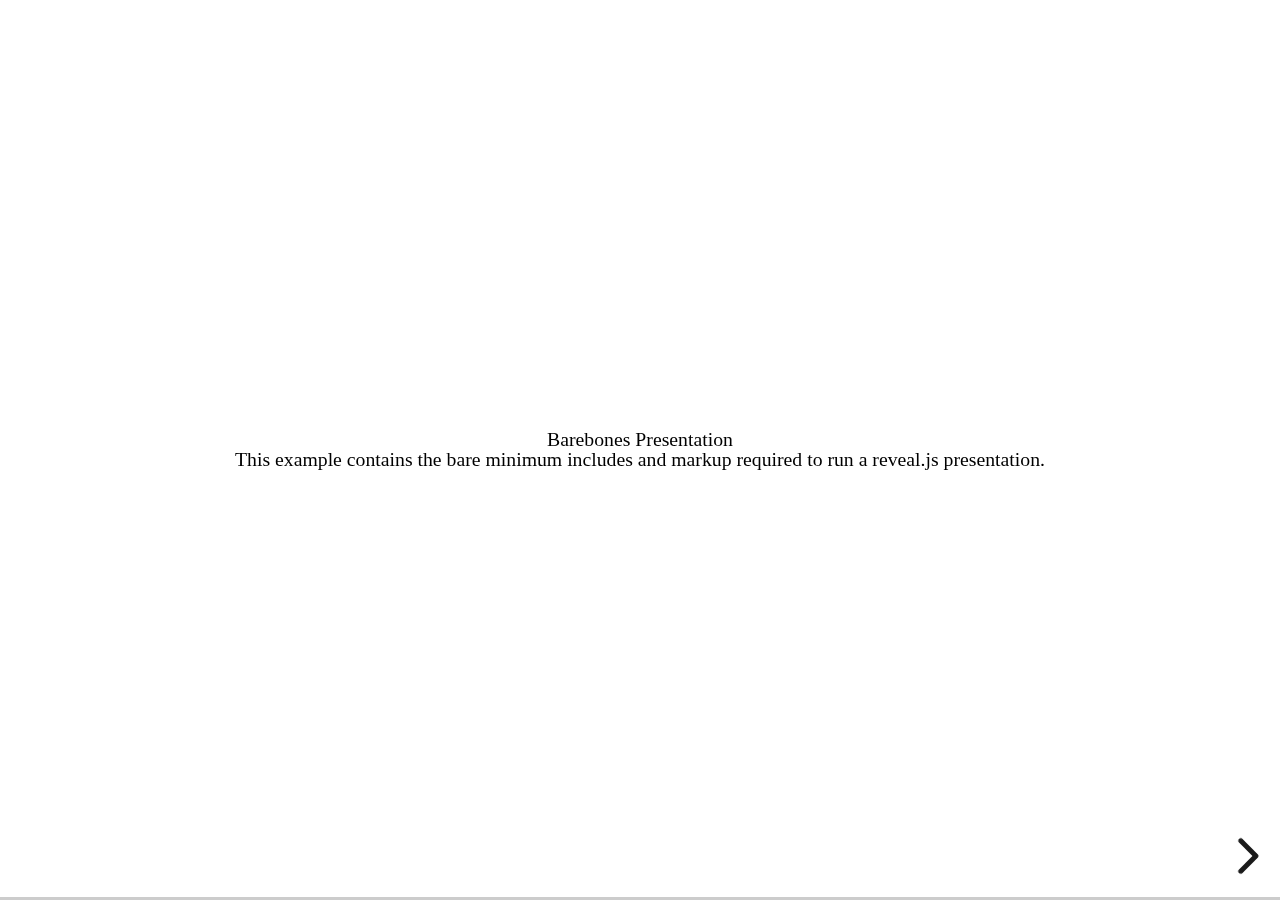
<file: slides/test/examples/barebones.html>
<!doctype html>
<html lang="en">

	<head>
		<meta charset="utf-8">

		<title>reveal.js - Barebones</title>

		<link rel="stylesheet" href="../../css/reveal.css">
	</head>

	<body>

		<div class="reveal">

			<div class="slides">

				<section>
					<h2>Barebones Presentation</h2>
					<p>This example contains the bare minimum includes and markup required to run a reveal.js presentation.</p>
				</section>

				<section>
					<h2>No Theme</h2>
					<p>There's no theme included, so it will fall back on browser defaults.</p>
				</section>

			</div>

		</div>

		<script src="../../js/reveal.js"></script>

		<script>

			Reveal.initialize();

		</script>

	</body>
</html>
</file>
<file: slides/css/theme/seven.css>
/**
 * White theme for reveal.js. This is the opposite of the 'black' theme.
 *
 * By Hakim El Hattab, http://hakim.se
 */
@import url('https://fonts.googleapis.com/css?family=Raleway');

html:before, html:after, body:before, body:after {
  content: "";
  position: fixed;
  background: #a5ebff; }

#top, #bottom {
  background: linear-gradient(to right, #443548, #b71930, #e94635);
  position: fixed; }

#left {
  background: #443548;
  position: fixed; }

#right {
  background: #e94635;
  position: fixed; }

#left, #right {
  top: 0;
  bottom: 0;
  width: 15px; }

#left {
  left: 0; }

#right {
  right: 0; }

#top, #bottom {
  left: 0;
  right: 0;
  height: 15px; }

#top {
  top: 0; }

#bottom {
  bottom: 0; }

.reveal h1.white-font,
.reveal h2.white-font,
.reveal h3.white-font,
.reveal h4.white-font,
.reveal h5.white-font,
.reveal h6.white-font {
  color: #fff; }

.reveal section img.no-border {
  border: 0px;
  background: initial;
  box-shadow: none; }

.reveal svg.container {
  float: left; }

/*********************************************
 * GLOBAL STYLES
 *********************************************/
body {
  background: #fff; }

.reveal {
  font-family: "Raleway";
  font-size: 42px;
  font-weight: normal;
  color: #000; }

::selection {
  color: #fff;
  background: #98bdef;
  text-shadow: none; }

::-moz-selection {
  color: #fff;
  background: #98bdef;
  text-shadow: none; }

.reveal .slides > section,
.reveal .slides > section > section {
  line-height: 1.3;
  font-weight: inherit; }

/*********************************************
 * HEADERS
 *********************************************/
.reveal h1 {
 },
.reveal h2 {
 },
.reveal h3 {
 },
.reveal h4 {
 },
.reveal h5 {
 },
.reveal h6 { }

.reveal h1 {
 font-weight: bold;
 font-size: 2.5em;}

.reveal h2 {
  font-weight: bold;
  font-size: 1.6em; }

.reveal h3 {
  font-weight: bold;
  font-size: 1.3em; }

.reveal h4 {
  font-weight: bold;
  font-size: 1em; }

reveal h6 {
  margin: 0 0 20px 0;
  color: #000;
  font-family: "Raleway";
  font-weight: 600;
  line-height: 1.2;
  letter-spacing: normal;
  text-transform: uppercase;
  text-shadow: none;
  word-wrap: break-word;
  }

.reveal h1 {
  text-shadow: none; }

/*********************************************
 * OTHER
 *********************************************/
.reveal p {
  margin: 20px 0;
  line-height: 1.3; }

/* Ensure certain elements are never larger than the slide itself */
.reveal img,
.reveal video,
.reveal iframe {
  max-width: 95%;
  max-height: 95%; }

.reveal strong,
.reveal b {
  font-weight: bold; }

.reveal em {
  font-style: italic; }

.reveal ol,
.reveal dl,
.reveal ul {
  display: inline-block;
  text-align: left;
  margin: 0 0 0 1em; }

.reveal ol {
  list-style-type: decimal; }

.reveal ul {
  list-style-type: disc; }

.reveal ul ul {
  list-style-type: square; }

.reveal ul ul ul {
  list-style-type: circle; }

.reveal ul ul,
.reveal ul ol,
.reveal ol ol,
.reveal ol ul {
  display: block;
  margin-left: 40px; }

.reveal dt {
  font-weight: bold; }

.reveal dd {
  margin-left: 40px; }

.reveal blockquote {
  display: block;
  position: relative;
  width: 70%;
  margin: 20px auto;
  padding: 5px;
  font-style: italic;
  background: rgba(255, 255, 255, 0.05);
  box-shadow: 0px 0px 2px rgba(0, 0, 0, 0.2); }

.reveal blockquote p:first-child,
.reveal blockquote p:last-child {
  display: inline-block; }

.reveal q {
  font-style: italic; }

.reveal pre {
  display: block;
  position: relative;
  width: 90%;
  margin: 20px auto;
  text-align: left;
  font-size: 0.55em;
  font-family: monospace;
  line-height: 1.2em;
  word-wrap: break-word;
  box-shadow: 0px 0px 6px rgba(0, 0, 0, 0.3); }

.reveal code {
  font-family: monospace;
  text-transform: none; }

.reveal pre code {
  display: block;
  padding: 5px;
  overflow: auto;
  max-height: 400px;
  word-wrap: normal; }

.reveal table {
  margin: auto;
  border-collapse: collapse;
  border-spacing: 0; }

.reveal table th {
  font-weight: bold; }

.reveal table th,
.reveal table td {
  text-align: left;
  padding: 0.2em 0.5em 0.2em 0.5em;
  border-bottom: 1px solid; }

.reveal table th[align="center"],
.reveal table td[align="center"] {
  text-align: center; }

.reveal table th[align="right"],
.reveal table td[align="right"] {
  text-align: right; }

.reveal table tbody tr:last-child th,
.reveal table tbody tr:last-child td {
  border-bottom: none; }

.reveal sup {
  vertical-align: super; }

.reveal sub {
  vertical-align: sub; }

.reveal small {
  display: inline-block;
  font-size: 0.6em;
  line-height: 1.2em;
  vertical-align: top; }

.reveal small * {
  vertical-align: top; }

/*********************************************
 * LINKS
 *********************************************/
.reveal a {
  color: #2a76dd;
  text-decoration: none;
  -webkit-transition: color .15s ease;
  -moz-transition: color .15s ease;
  transition: color .15s ease; }

.reveal a:hover {
  color: #6ca0e8;
  text-shadow: none;
  border: none; }

.reveal .roll span:after {
  color: #fff;
  background: #1a53a1; }

/*********************************************
 * IMAGES
 *********************************************/
.reveal section img {
  margin: 15px 0px;
  background: rgba(255, 255, 255, 0.12);
  border: 4px solid #000;
  box-shadow: 0 0 10px rgba(0, 0, 0, 0.15); }

.reveal section img.plain {
  border: 0;
  box-shadow: none; }

.reveal a img {
  -webkit-transition: all .15s linear;
  -moz-transition: all .15s linear;
  transition: all .15s linear; }

.reveal a:hover img {
  background: rgba(255, 255, 255, 0.2);
  border-color: #2a76dd;
  box-shadow: 0 0 20px rgba(0, 0, 0, 0.55); }

/*********************************************
 * NAVIGATION CONTROLS
 *********************************************/
.reveal .controls {
  color: #2a76dd; }

/*********************************************
 * PROGRESS BAR
 *********************************************/
.reveal .progress {
  background: rgba(0, 0, 0, 0.2);
  color: #2a76dd; }

.reveal .progress span {
  -webkit-transition: width 800ms cubic-bezier(0.26, 0.86, 0.44, 0.985);
  -moz-transition: width 800ms cubic-bezier(0.26, 0.86, 0.44, 0.985);
  transition: width 800ms cubic-bezier(0.26, 0.86, 0.44, 0.985); }
</file>
<file: slides/lib/css/zenburn.css>
/*

Zenburn style from voldmar.ru (c) Vladimir Epifanov <voldmar@voldmar.ru>
based on dark.css by Ivan Sagalaev

*/

.hljs {
  display: block;
  overflow-x: auto;
  padding: 0.5em;
  background: #3f3f3f;
  color: #dcdcdc;
}

.hljs-keyword,
.hljs-selector-tag,
.hljs-tag {
  color: #e3ceab;
}

.hljs-template-tag {
  color: #dcdcdc;
}

.hljs-number {
  color: #8cd0d3;
}

.hljs-variable,
.hljs-template-variable,
.hljs-attribute {
  color: #efdcbc;
}

.hljs-literal {
  color: #efefaf;
}

.hljs-subst {
  color: #8f8f8f;
}

.hljs-title,
.hljs-name,
.hljs-selector-id,
.hljs-selector-class,
.hljs-section,
.hljs-type {
  color: #efef8f;
}

.hljs-symbol,
.hljs-bullet,
.hljs-link {
  color: #dca3a3;
}

.hljs-deletion,
.hljs-string,
.hljs-built_in,
.hljs-builtin-name {
  color: #cc9393;
}

.hljs-addition,
.hljs-comment,
.hljs-quote,
.hljs-meta {
  color: #7f9f7f;
}


.hljs-emphasis {
  font-style: italic;
}

.hljs-strong {
  font-weight: bold;
}
</file>
<file: slides/custom/css/cssimages.css>
.pie {
  width: 100px; height: 100px;
  border-radius: 50%;
  background: yellowgreen;
  background-image:linear-gradient(to right, transparent 50%, #655 0);
  text-align: center;
  display: float;
}

.reveal .white-font {
  color: #fff; 
}
</file>
<file: slides/test/qunit-1.12.0.css>
/**
 * QUnit v1.12.0 - A JavaScript Unit Testing Framework
 *
 * http://qunitjs.com
 *
 * Copyright 2012 jQuery Foundation and other contributors
 * Released under the MIT license.
 * http://jquery.org/license
 */

/** Font Family and Sizes */

#qunit-tests, #qunit-header, #qunit-banner, #qunit-testrunner-toolbar, #qunit-userAgent, #qunit-testresult {
	font-family: "Helvetica Neue Light", "HelveticaNeue-Light", "Helvetica Neue", Calibri, Helvetica, Arial, sans-serif;
}

#qunit-testrunner-toolbar, #qunit-userAgent, #qunit-testresult, #qunit-tests li { font-size: small; }
#qunit-tests { font-size: smaller; }


/** Resets */

#qunit-tests, #qunit-header, #qunit-banner, #qunit-userAgent, #qunit-testresult, #qunit-modulefilter {
	margin: 0;
	padding: 0;
}


/** Header */

#qunit-header {
	padding: 0.5em 0 0.5em 1em;

	color: #8699a4;
	background-color: #0d3349;

	font-size: 1.5em;
	line-height: 1em;
	font-weight: normal;

	border-radius: 5px 5px 0 0;
	-moz-border-radius: 5px 5px 0 0;
	-webkit-border-top-right-radius: 5px;
	-webkit-border-top-left-radius: 5px;
}

#qunit-header a {
	text-decoration: none;
	color: #c2ccd1;
}

#qunit-header a:hover,
#qunit-header a:focus {
	color: #fff;
}

#qunit-testrunner-toolbar label {
	display: inline-block;
	padding: 0 .5em 0 .1em;
}

#qunit-banner {
	height: 5px;
}

#qunit-testrunner-toolbar {
	padding: 0.5em 0 0.5em 2em;
	color: #5E740B;
	background-color: #eee;
	overflow: hidden;
}

#qunit-userAgent {
	padding: 0.5em 0 0.5em 2.5em;
	background-color: #2b81af;
	color: #fff;
	text-shadow: rgba(0, 0, 0, 0.5) 2px 2px 1px;
}

#qunit-modulefilter-container {
	float: right;
}

/** Tests: Pass/Fail */

#qunit-tests {
	list-style-position: inside;
}

#qunit-tests li {
	padding: 0.4em 0.5em 0.4em 2.5em;
	border-bottom: 1px solid #fff;
	list-style-position: inside;
}

#qunit-tests.hidepass li.pass, #qunit-tests.hidepass li.running  {
	display: none;
}

#qunit-tests li strong {
	cursor: pointer;
}

#qunit-tests li a {
	padding: 0.5em;
	color: #c2ccd1;
	text-decoration: none;
}
#qunit-tests li a:hover,
#qunit-tests li a:focus {
	color: #000;
}

#qunit-tests li .runtime {
	float: right;
	font-size: smaller;
}

.qunit-assert-list {
	margin-top: 0.5em;
	padding: 0.5em;

	background-color: #fff;

	border-radius: 5px;
	-moz-border-radius: 5px;
	-webkit-border-radius: 5px;
}

.qunit-collapsed {
	display: none;
}

#qunit-tests table {
	border-collapse: collapse;
	margin-top: .2em;
}

#qunit-tests th {
	text-align: right;
	vertical-align: top;
	padding: 0 .5em 0 0;
}

#qunit-tests td {
	vertical-align: top;
}

#qunit-tests pre {
	margin: 0;
	white-space: pre-wrap;
	word-wrap: break-word;
}

#qunit-tests del {
	background-color: #e0f2be;
	color: #374e0c;
	text-decoration: none;
}

#qunit-tests ins {
	background-color: #ffcaca;
	color: #500;
	text-decoration: none;
}

/*** Test Counts */

#qunit-tests b.counts                       { color: black; }
#qunit-tests b.passed                       { color: #5E740B; }
#qunit-tests b.failed                       { color: #710909; }

#qunit-tests li li {
	padding: 5px;
	background-color: #fff;
	border-bottom: none;
	list-style-position: inside;
}

/*** Passing Styles */

#qunit-tests li li.pass {
	color: #3c510c;
	background-color: #fff;
	border-left: 10px solid #C6E746;
}

#qunit-tests .pass                          { color: #528CE0; background-color: #D2E0E6; }
#qunit-tests .pass .test-name               { color: #366097; }

#qunit-tests .pass .test-actual,
#qunit-tests .pass .test-expected           { color: #999999; }

#qunit-banner.qunit-pass                    { background-color: #C6E746; }

/*** Failing Styles */

#qunit-tests li li.fail {
	color: #710909;
	background-color: #fff;
	border-left: 10px solid #EE5757;
	white-space: pre;
}

#qunit-tests > li:last-child {
	border-radius: 0 0 5px 5px;
	-moz-border-radius: 0 0 5px 5px;
	-webkit-border-bottom-right-radius: 5px;
	-webkit-border-bottom-left-radius: 5px;
}

#qunit-tests .fail                          { color: #000000; background-color: #EE5757; }
#qunit-tests .fail .test-name,
#qunit-tests .fail .module-name             { color: #000000; }

#qunit-tests .fail .test-actual             { color: #EE5757; }
#qunit-tests .fail .test-expected           { color: green;   }

#qunit-banner.qunit-fail                    { background-color: #EE5757; }


/** Result */

#qunit-testresult {
	padding: 0.5em 0.5em 0.5em 2.5em;

	color: #2b81af;
	background-color: #D2E0E6;

	border-bottom: 1px solid white;
}
#qunit-testresult .module-name {
	font-weight: bold;
}

/** Fixture */

#qunit-fixture {
	position: absolute;
	top: -10000px;
	left: -10000px;
	width: 1000px;
	height: 1000px;
}
</file>
